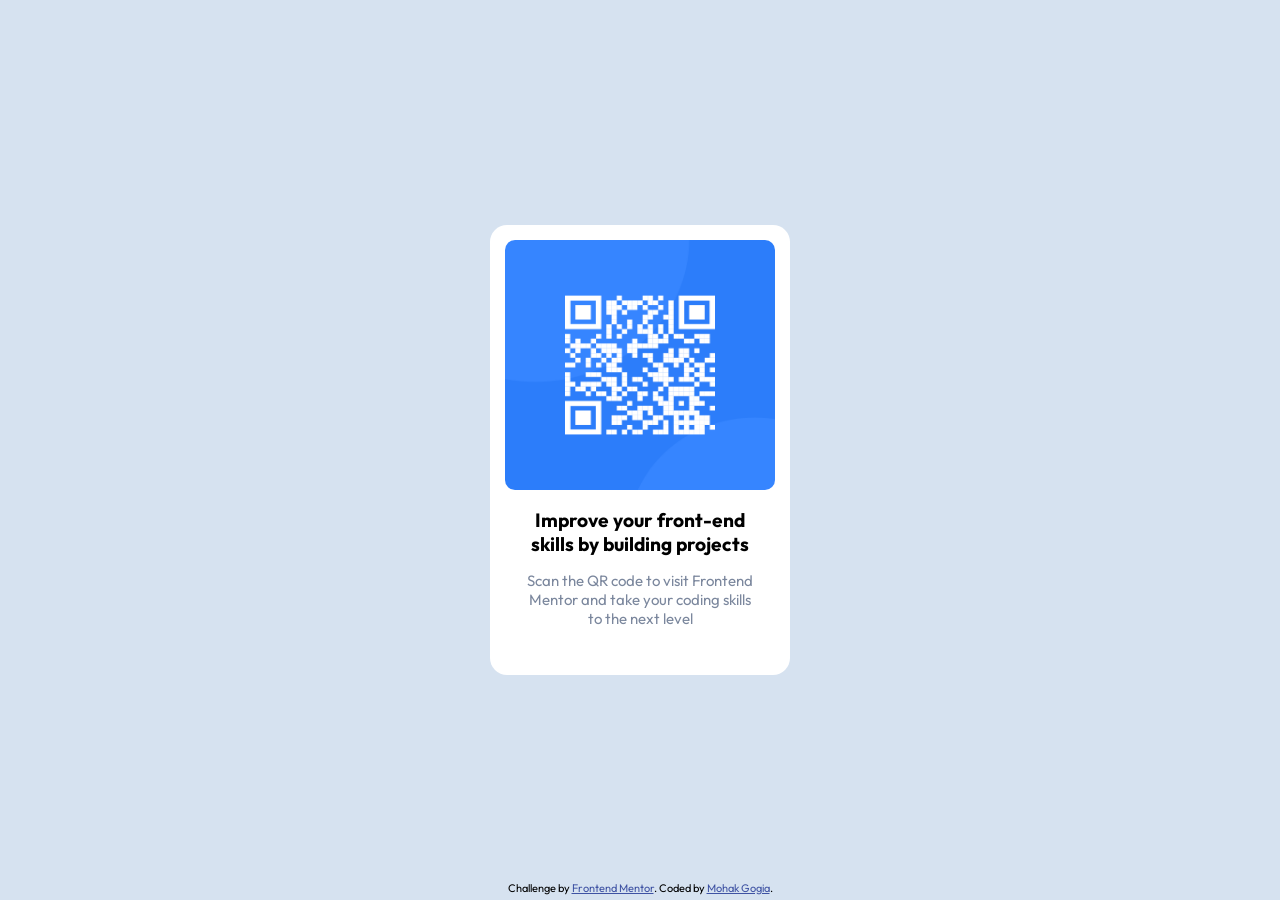
<file: index.html>
<!DOCTYPE html>
<html lang="en">
<head>
  <meta charset="UTF-8">
  <meta name="viewport" content="width=device-width, initial-scale=1.0"> <!-- displays site properly based on user's device -->
  <link rel="icon" type="image/png" sizes="32x32" href="./assets/favicon-32x32.png">
  <link rel="stylesheet" href="./styles.css" />
  <link rel="preconnect" href="https://fonts.googleapis.com">
  <link rel="preconnect" href="https://fonts.gstatic.com" crossorigin>
  <link href="https://fonts.googleapis.com/css2?family=Outfit:wght@400;700&display=swap" rel="stylesheet">
  <title>Frontend Mentor | QR code component</title>
</head>
<body>
  <div class="main-container">
    <div class="qr-box">
      <div class="qr-logo">
        <img src="./assets/image-qr-code.png" alt="qr-code" height="250px" width="270px"/>
      </div>
      <div class="image-caption">
        Improve your front-end skills by building projects
      </div>
      <div class="image-text">
        Scan the QR code to visit Frontend Mentor and take your coding skills to the next level
      </div>
    </div>
  </div>
  <div class="attribution">
    Challenge by <a href="https://www.frontendmentor.io?ref=challenge" target="_blank">Frontend Mentor</a>. 
    Coded by <a href="https://github.com/MohakGogia" target="_blank">Mohak Gogia</a>.
  </div>
</body>
</html>
</file>
<file: styles.css>
* {
    margin: 0;
    padding: 0;
    box-sizing: border-box;
    font-family: 'Outfit', sans-serif;
}

body {
    background-color: hsl(212, 45%, 89%);
    font-size: 15px;
}

.main-container {
    display: flex;
    justify-content: center;
    align-items: center;
    height: 100vh;
    flex-direction: column;
}

.qr-box {
    align-self: auto;
    height: 450px;
    width: 300px;
    background-color: hsl(0, 0%, 100%);
    display: flex;
    flex-direction: column;
    border-radius: 17px;
    padding: 15px;
}

.qr-logo {
    height: 60%;
    border-radius: 20px;
}

img {
    border-radius: 10px;
}

.image-caption {
    height: 15%;
    font-weight: 700;
    text-align: center;
    font-size: 1.2rem;
    padding: 1rem;
}

.image-text {
    color: hsl(220, 15%, 55%);
    font-weight: 400;
    text-align: center;
    padding: 1rem;
}

.attribution {
    font-size: 11px;
    position: fixed;
    bottom: 0;
    width: 100%;
    text-align: center;
    padding: 5px; 
}

.attribution a {
    color: hsl(228, 45%, 44%);
}
</file>
<file: src/styles.css>
* {
    margin: 0;
    padding: 0;
    box-sizing: border-box;
    font-family: 'Outfit', sans-serif;
}

body {
    background-color: hsl(212, 45%, 89%);
    font-size: 15px;
}

.main-container {
    display: flex;
    justify-content: center;
    align-items: center;
    height: 100vh;
    flex-direction: column;
}

.qr-box {
    align-self: auto;
    height: 450px;
    width: 300px;
    background-color: hsl(0, 0%, 100%);
    display: flex;
    flex-direction: column;
    border-radius: 17px;
    padding: 15px;
}

.qr-logo {
    height: 60%;
    border-radius: 20px;
}

img {
    border-radius: 10px;
}

.image-caption {
    height: 15%;
    font-weight: 700;
    text-align: center;
    font-size: 1.2rem;
    padding: 1rem;
}

.image-text {
    color: hsl(220, 15%, 55%);
    font-weight: 400;
    text-align: center;
    padding: 1rem;
}

.attribution {
    font-size: 11px;
    position: fixed;
    bottom: 0;
    width: 100%;
    text-align: center;
    padding: 5px; 
}

.attribution a {
    color: hsl(228, 45%, 44%);
}
</file>
